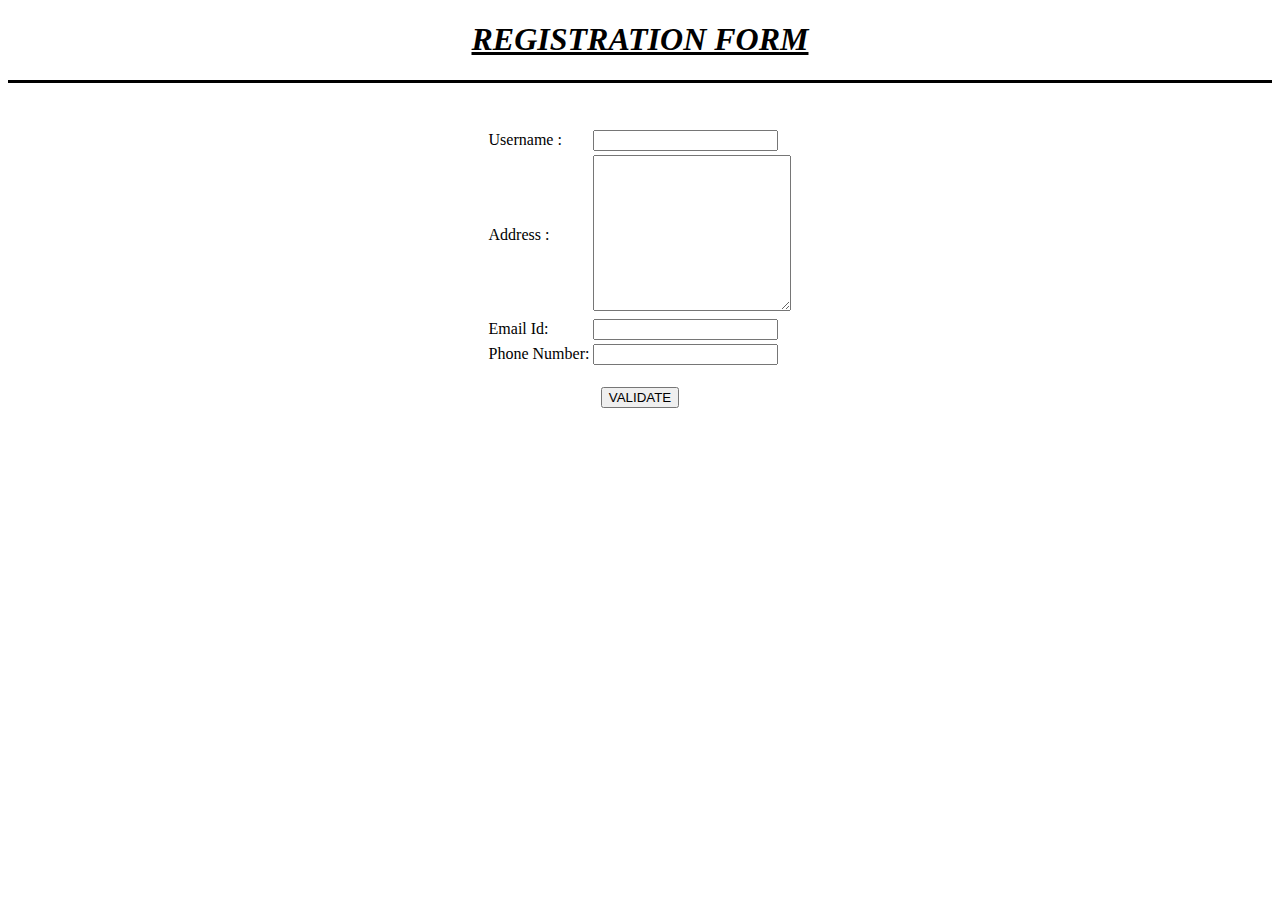
<file: purchase.html>
﻿<!DOCTYPE html>

<html>
<head>
    <title>Webpage Validation</title>
    <script type="text/javascript">
        function Validation() {
            user = document.getElementById("uname").value
            addr = document.getElementById("addr").value
            email = document.getElementById("email").value
            Phno = document.getElementById("Phno").value
            alpha = /[a-zA-Z]+$/
            num = /[0-9]+$/
            if ((user == "") || (addr == "") || (email == "") || (Phno == "")) {
                alert("All the fields are mandatory")
            }
            else if (!(user.match(alpha))) {
                document.getElementById("uname").focus()
                alert("Write Only Characters")
                document.getElementById("uname").value = ""
            }
            else if (email.indexOf('@') == -1 || email.indexOf('.') == -1) {
                document.getElementById("email").focus()
                alert("Enter the correct email id")
                document.getElementById("email").value = ""
            }
            else if ((!(Phno.match(num))) || (Phno.length != 10)) {
                document.getElementById("Phno").focus()
                alert("Enter the correct Phone Number")
                document.getElementById("Phno").value = ""
            }
            else {
                alert("Present's support will reach out to you soon!Thank You for sharing the information!")
            }
        }
    </script>
</head>

<body bgcolor="white">
<center>
<h1><b><u><i>REGISTRATION FORM</i></u></b></h1><hr color="black" size="3" /><br /><br />
<table> 
<tr> 
    <td>Username : </td> 
    <td><input type="text" id="uname" /><br /></td> 
</tr> 
 
<tr> 
    <td>Address :</td> 
    <td><textarea id="addr" rows="10" cols="22"></textarea><br /></td> 
</tr> 
<tr> 
    <td>Email Id: </td> 
    <td><input type="text" id="email" /><br /></td> 
</tr> 
<tr> 
    <td>Phone Number:<br /><br /></td> 
    <td><input type="text" id="Phno" /><br /><br /></td> 
</tr> 
<tr> 
    <td colspan="2" align="center"><input type="button" value="VALIDATE" onclick="Validation()" /><br /></td> 
</tr> 
</table> 
</center>
</body>
</html>
</file>
